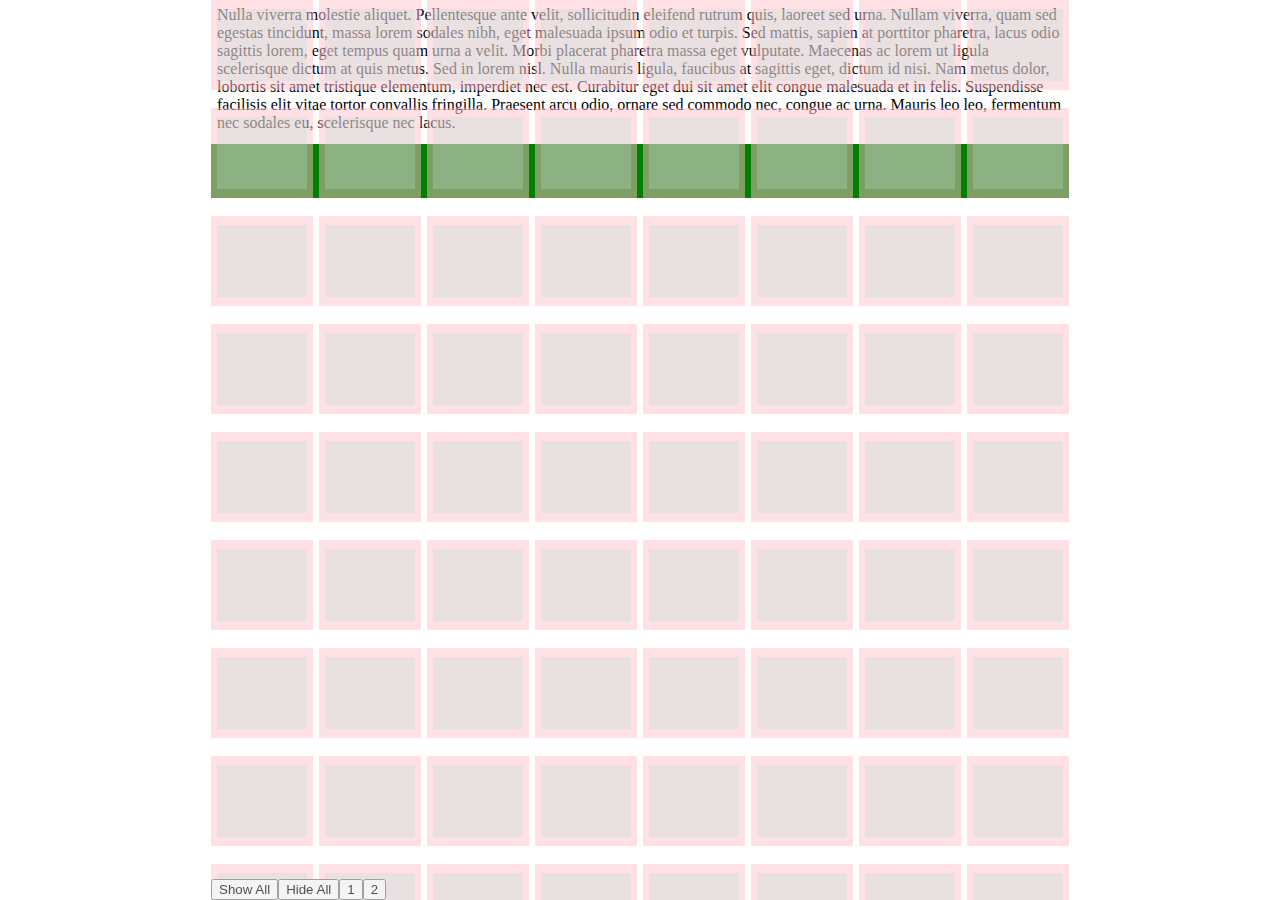
<file: index.html>
<!doctype html>
<!--[if IEMobile 7]><html class="no-js iem7 oldie"><![endif]-->
<!--[if lt IE 7]><html class="no-js ie6 oldie" lang="en"><![endif]-->
<!--[if (IE 7)&!(IEMobile)]><html class="no-js ie7 oldie" lang="en"><![endif]-->
<!--[if (IE 8)&!(IEMobile)]><html class="no-js ie8 oldie" lang="en"><![endif]-->
<!--[if gt IE 8]><!--><html lang="en"><!--<![endif]-->
<!--[if (gte IE 9)|(gt IEMobile 7)]><!--><html lang="en"><!--<![endif]-->
    <head>
        <meta charset="utf-8">
        <title>Grid Checker</title>
        <meta name="description" content="Text page for Grid Checker JavaScript snippet.">
        <meta name="author" content="Graham Conzett">
        <link rel="stylesheet" href="style.css">
    </head>
    <body>
    <div>
        <p>Nulla viverra molestie aliquet. Pellentesque ante velit, sollicitudin eleifend rutrum quis, laoreet sed urna. Nullam viverra, quam sed egestas tincidunt, massa lorem sodales nibh, eget malesuada ipsum odio et turpis. Sed mattis, sapien at porttitor pharetra, lacus odio sagittis lorem, eget tempus quam urna a velit. Morbi placerat pharetra massa eget vulputate. Maecenas ac lorem ut ligula scelerisque dictum at quis metus. Sed in lorem nisl. Nulla mauris ligula, faucibus at sagittis eget, dictum id nisi. Nam metus dolor, lobortis sit amet tristique elementum, imperdiet nec est. Curabitur eget dui sit amet elit congue malesuada et in felis. Suspendisse facilisis elit vitae tortor convallis fringilla. Praesent arcu odio, ornare sed commodo nec, congue ac urna. Mauris leo leo, fermentum nec sodales eu, scelerisque nec lacus.</p>
    </div>
    <div id="somediv"></div>
        <script src="grid-checker.js" type="text/javascript"></script>
        <script type="text/javascript">
            (function () {
                var grids = [];
                grids[0] = { width : "102px",
                             margin : "0 3px 18px",
                             height: "90px",
                             color : "pink" };

                grids[1] = { width : "90px",
                             margin : "9px 9px 27px",
                             height: "72px",
                             color : "lightgray" };
                
                gridChecker(grids);
            })();
        </script>     
    </body>
</html>
</file>
<file: style.css>
body {
	margin: 0 auto;
	width: 864px;
	background-color : white;
}

p {
	line-height : 18px;
	padding : 6px 6px 12px;
	margin:  0;
}

div {
	margin : 0 3px;
}

#somediv {	
	background-color : green;
	height : 54px;
}
</file>
